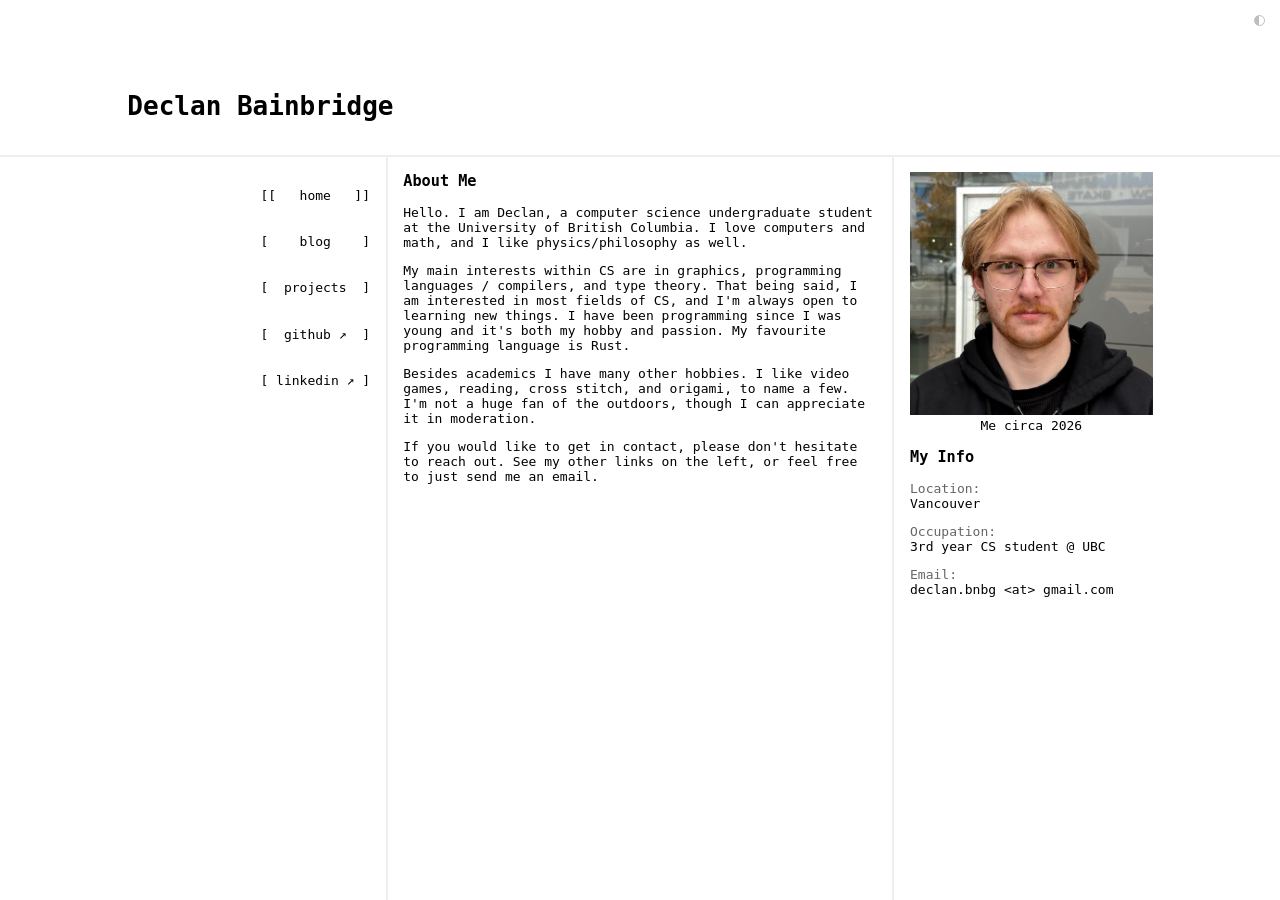
<file: index.html>
<!DOCTYPE html>
<html lang="en">

<head>
  <meta charset="utf-8">
  <meta name="viewport" content="width=device-width, initial-scale=1">
  <title>Home: declanb.net</title>
  <link rel="stylesheet" href="style.css">
  <link rel="stylesheet" href="mobile.css" media="(max-width: 110ch)">
  <script src="theme.js"></script>
</head>

<body>
  <header>
    <div class="inner">
      <h1>
        Declan Bainbridge
      </h1>
    </div>
  </header>

  <div class="columns">
    <aside class="left">
      <div class="leftcontent">
        <div class="nav">
          <a id="first" href="index.html" aria-current="page">home</a><br>
          <a href="blog.html">blog</a><br>
          <a href="projects.html">projects</a><br>
          <a href="https://github.com/dpb4" target="_blank">github <span class="ext">&#x2197;</span></a><br>
          <a id="last" href="url" target="_blank">linkedin <span class="ext">&#x2197;</span></a><br>
        </div>
      </div>
    </aside>
    <main>
      <div class="maincontent">
        <h3 id="firsttitle"> About Me </h3>
        <p>
          Hello. I am Declan, a computer science undergraduate student at the University of British Columbia. I love
          computers and math, and I like physics/philosophy as well.
        </p>

        <p>
          My main interests within CS are in graphics, programming languages / compilers, and type theory. That being
          said, I am interested in most fields of CS, and I'm always open to learning new things. I have been
          programming since I was young and it's both my hobby and passion. My favourite programming language is Rust.
        </p>

        <p>
          Besides academics I have many other hobbies. I like video games, reading, cross stitch, and origami, to name a
          few. I'm not a huge fan of the outdoors, though I can appreciate it in moderation.
        </p>

        <p>
          If you would like to get in contact, please don't hesitate to reach out. See my other links on the left, or
          feel free to just send me an email.
        </p>
      </div>
    </main>
    <aside class="right">
      <div class="rightcontent">
        <figure class="picture">
          <img
            src="assets/least_awful_pic.jpg"
            alt="Picture of Declan, looking strikingly handsome">
          <figcaption>Me circa 2026</figcaption>
        </figure>
        <h3>My Info</h3>
        <p>
          <span class="miniheader">Location:</span> <br>
          Vancouver
        </p>
        <p>
          <span class="miniheader">Occupation:</span> <br>
          3rd year CS student @ UBC
        </p>
        <p>
          <span class="miniheader">Email:</span> <br>
          declan.bnbg &lt;at&gt; gmail.com
        </p>
      </div>
    </aside>
  </div>
</body>

</html>
</file>
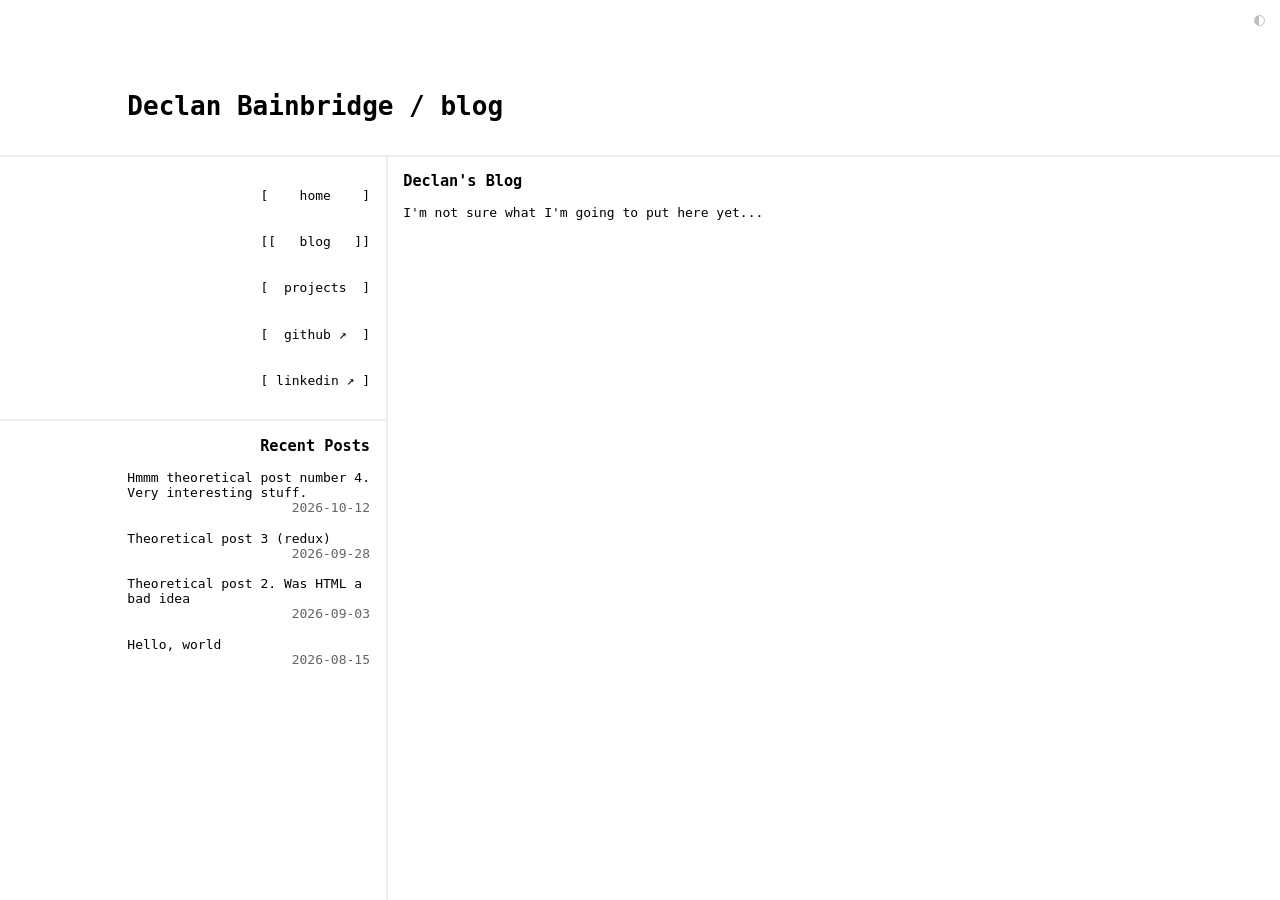
<file: blog.html>
<!DOCTYPE html>
<html lang="en">

<head>
  <meta charset="utf-8">
  <meta name="viewport" content="width=device-width, initial-scale=1">
  <title>Home: declanb.net</title>
  <link rel="stylesheet" href="style.css">
  <link rel="stylesheet" href="blog.css">
  <link rel="stylesheet" href="mobile.css" media="(max-width: 110ch)">
  <script src="theme.js"></script>
</head>

<body>
  <header>
    <div class="inner">
      <h1>
        Declan Bainbridge / blog
      </h1>
    </div>
  </header>

  <div class="columns">
    <aside class="left">
      <div class="leftsection">
        <div class="leftcontent">
          <div class="nav">
            <a id="first" href="index.html">home</a><br>
            <a href="blog.html" aria-current="page">blog</a><br>
            <a href="projects.html">projects</a><br>
            <a href="https://github.com/dpb4" target="_blank">github <span class="ext">&#x2197;</span></a><br>
            <a id="last" href="url" target="_blank">linkedin <span class="ext">&#x2197;</span></a><br>
          </div>
        </div>
      </div>

      <div class="leftsection">
        <div class="leftcontent">
          <h3 class="sectiontitle">Recent Posts</h3>
          <ul class="recentposts">
            <li>
              <a href="#">Hmmm theoretical post number 4. Very interesting stuff.</a>
              <time datetime="2026-10-12">2026-10-12</time>
            </li>
            <li>
              <a href="#">Theoretical post 3 (redux)</a>
              <time datetime="2026-09-28">2026-09-28</time>
            </li>
            <li>
              <a href="#">Theoretical post 2. Was HTML a bad idea</a>
              <time datetime="2026-09-03">2026-09-03</time>
            </li>
            <li>
              <a href="#">Hello, world</a>
              <time datetime="2026-08-15">2026-08-15</time>
            </li>
          </ul>
        </div>
      </div>
    </aside>
    <main>
      <div class="maincontent">
        <h3 id="firsttitle"> Declan's Blog</h3>
        <p>
          I'm not sure what I'm going to put here yet...
        </p>
      </div>
    </main>
  </div>
</body>

</html>
</file>
<file: style.css>
:root {
  color-scheme: light dark;

  /* layout */
  --side: 35ch;
  --main: 65ch;
  --pad: 2ch;

  /* colors */
  --bgcol: light-dark(#ffffff, #121212);
  --linecol: light-dark(#eeeeee, #242424);
  --textcol: light-dark(#000000, #efefef);
  /* --accentcol: light-dark(#b642f5, #b642f5); */
  --accentcol: light-dark(#26db16, #36eb26);

  /* misc */
  --borderw: 2px;
  --borderw2: calc(var(--borderw) * 0.5);
  --linkpadsize: 14ch;
}

/* * * { */
/* outline: 1px solid red !important; */
/* } */

/* * * * { */
/* outline: 1px solid orange !important; */
/* } */

/* * * * * { */
/* outline: 1px solid green !important; */
/* } */

/* * * * * * { */
/* outline: 1px solid blue !important; */
/* } */

/* * * * * * * { */
/* outline: 1px solid pink !important; */
/* } */

*,
*::before,
*::after {
  box-sizing: border-box;
}

body {
  min-height: 100vh;
  display: flex;
  flex-direction: column;
  margin: 0;
  font-family: monospace;

  background-color: var(--bgcol);
  color: var(--textcol);
}

:root[data-theme="light"] {
  color-scheme: light;
}

:root[data-theme="dark"] {
  color-scheme: dark;
}

header {
  position: relative;
  height: 20ch;
  display: flex;
  flex-direction: column;
  border-style: none;
  border-bottom-style: solid;
  border-color: var(--linecol);
  border-width: var(--borderw);
  padding: var(--pad);
}

header .inner {
  width: calc(var(--main) + 2 * var(--side) - 2 * var(--pad));
  max-width: 100%;
  margin: 0 auto;
  margin-top: auto;
}

.columns {
  display: flex;
  flex: 1;
}

main {
  flex: 0 1 var(--main);
  padding: var(--pad);
  border-left-style: solid;
  border-right-style: solid;
  border-color: var(--linecol);
  border-width: var(--borderw);
}

#firsttitle {
  margin-top: 0;
}

.columns>aside {
  flex: 1;
  display: flex;
}

.left {
  justify-content: flex-end;
}

.right {
  justify-content: flex-start;
}

.leftcontent,
.rightcontent {
  width: 100%;
  max-width: var(--side);
  padding: var(--pad);
}

.picture {
  max-width: 100%;
  margin: 0;
}

.picture>img {
  max-width: 100%;
}

.picture>figcaption {
  text-align: center;
}

.left .nav {
  text-align: right;
}

/* fixed width with brackets at the edges, so they line up down the column */
.nav a {
  display: inline-flex;
  justify-content: space-between;
  gap: 1ch;
  padding: 2ch 0;
  width: var(--linkpadsize);
  white-space: nowrap;
  color: var(--textcol);
  text-decoration: none;
}

.nav a::before {
  content: "[";
}

.nav a::after {
  content: "]";
}

/* external link arrow: fixed 1ch so fallback fonts can't widen it.
   it's its own flex item, so auto margins keep it next to the label
   (the gap supplies the space) with the pair centered between brackets */
.nav a .ext {
  display: inline-block;
  width: 1ch;
  text-align: center;
  margin-right: auto;
}

.nav a:has(.ext)::before {
  margin-right: auto;
}

.nav a[aria-current="page"]::before {
  content: "[[";
}

.nav a[aria-current="page"]::after {
  content: "]]";
}

.nav a:hover {
  color: var(--accentcol);
  /* background-color: var(--linecol); */
  text-decoration: underline;
}

.miniheader {
  opacity: 0.6;
}

.themetoggle {
  position: absolute;
  top: var(--pad);
  right: var(--pad);
  /* half-filled circle */
  width: 1.5ch;
  height: 1.5ch;
  padding: 0;
  border: 1px solid currentColor;
  border-radius: 50%;
  background: linear-gradient(90deg, currentColor 50%, transparent 50%) border-box;
  color: var(--textcol);
  opacity: 0.25;
  cursor: pointer;
}

.themetoggle:hover,
.themetoggle:focus-visible {
  color: var(--accentcol);
  opacity: 1;
}

#uc {
  width: var(--side);
  
}
</file>
<file: mobile.css>
header {
  height: auto;
}

header .inner {
  width: var(--main);

}

/* put nav above main content */
.columns {
  display: flex;
  flex-direction: column;
}

.columns>main,
.columns>aside {
  flex: none;
  order: 1;
}

.columns>main {
  order: 0;
}

main {
  border-style: none;
  border-bottom-style: solid;
  border-color: var(--linecol);
  border-width: var(--borderw);
  display: flex;
  justify-content: center;

}

.maincontent {
  max-width: var(--main);
}

.left>div,
.right>div {
  width: 100%;
}

.left,
.right {
  justify-content: flex-start;
  border-style: none;
}

.columns>aside:has(.nav) {
  order: -1;
  border-bottom-style: solid;
  border-color: var(--linecol);
  border-width: var(--borderw);
}

/* lay the nav out in centered rows to save vertical space */
.leftcontent:has(>.nav),
.rightcontent:has(>.nav) {
  max-width: none;
}

.leftcontent:has(>.picture),
.rightcontent:has(>.picture) {
  max-width: none;
}

.picture {
  text-align: center;
}

.picture>img {
  width: calc(var(--side) - 2 * var(--pad));
}

.nav {
  display: flex;
  flex-wrap: wrap;
  justify-content: center;
  column-gap: 2ch;
}

.nav br {
  display: none;
}

.nav a {
  padding: 1ch 0;
}
</file>
<file: blog.css>
main {
  flex: 1 1 var(--main);
  display: flex;
  justify-content: flex-start;
  border-right-style: none;
}

.maincontent {
  width: 100%;
  max-width: calc(var(--main) + var(--side) - 2 * var(--pad) - var(--borderw));
}

.left {
  flex-direction: column;
  justify-content: flex-start;
}

.leftcontent {
  margin-left: auto;
}

.leftsection+.leftsection {
  border-top-style: solid;
  border-color: var(--linecol);
  border-width: var(--borderw);
}

.sectiontitle {
  margin-top: 0;
  text-align: right;
}

.recentposts {
  list-style: none;
  margin: 0;
  padding: 0;
}

.recentposts li {
  margin-bottom: 2ch;
}

.recentposts a {
  color: var(--textcol);
  text-decoration: none;
}

.recentposts a:hover {
  color: var(--accentcol);
  text-decoration: underline;
}

.recentposts time {
  display: block;
  opacity: 0.6;
  text-align: right;
}

@media (max-width: 110ch) {
  .columns>.left {
    display: contents;
  }

  .leftsection:has(.nav) {
    order: -1;
    border-bottom-style: solid;
    border-color: var(--linecol);
    border-width: var(--borderw);
  }

  .leftsection+.leftsection {
    order: 1;
    border-top-style: none;
  }

  .leftcontent {
    max-width: none;
    margin-left: 0;
    text-align: left;
  }

  .sectiontitle {
    text-align: left;
  }
}
</file>
